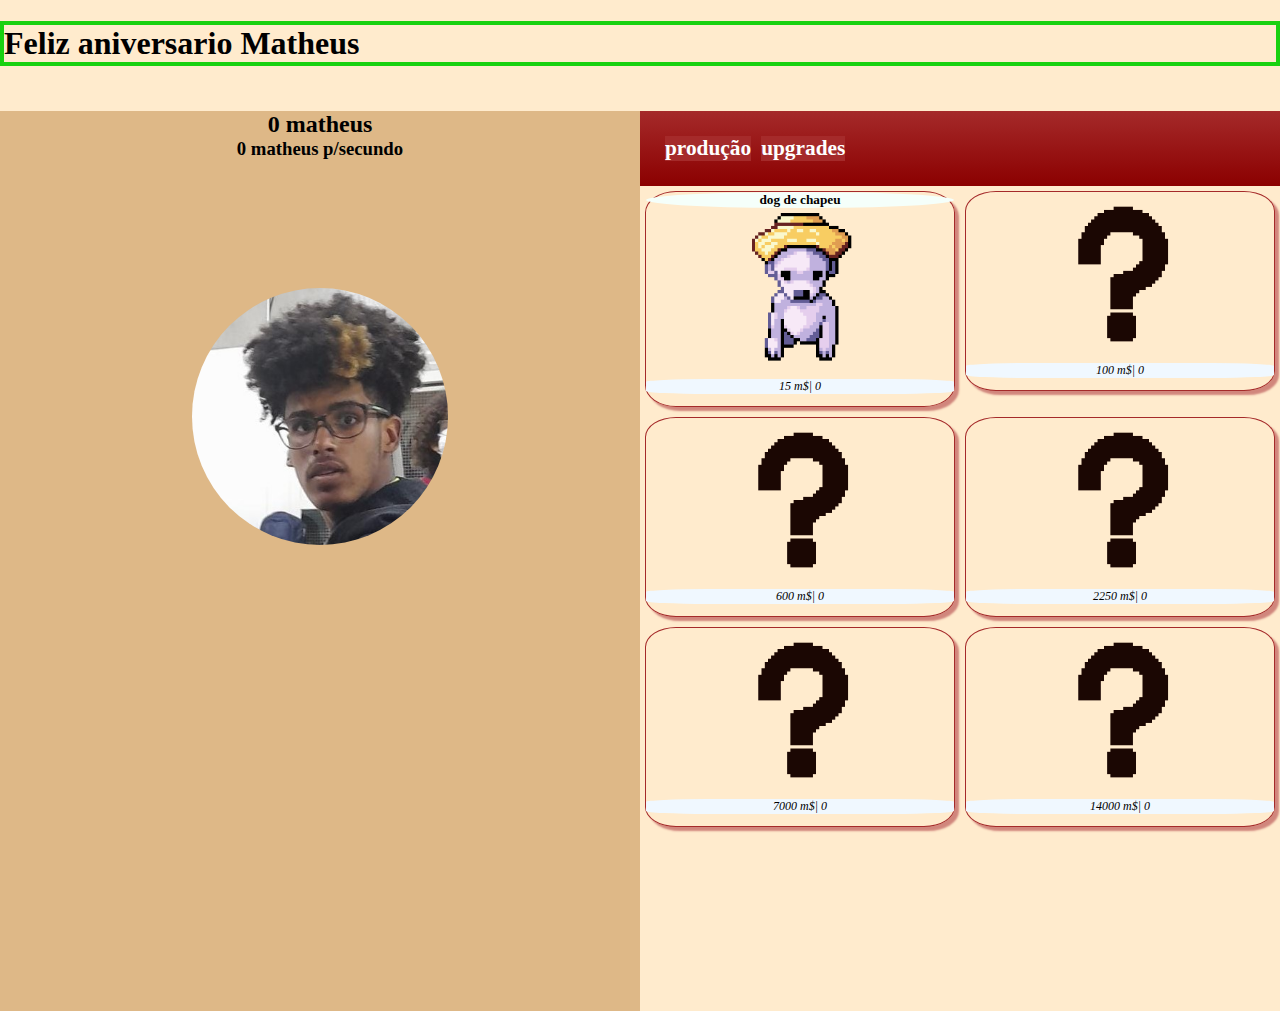
<file: teste/index.html>
<!DOCTYPE html>
<html lang="pt-br">
<head>
    <meta charset="UTF-8">
    <meta http-equiv="X-UA-Compatible" content="IE=edge">
    <meta name="viewport" content="width=device-width, initial-scale=1.0">
    <title>Matheus</title>
    <link href="index.css" rel="stylesheet">
    <link href="mobile.css" rel="stylesheet">
</head>
<body>
    <header><h1 id="main-title">Feliz aniversario Matheus</h1></header>
    <main>
        <div id="right-half">
            <div class="center-items">
                <h2 id="matheus-count">0 matheus</h1>
                <h3 id="matheus-sec">0 matheus p/secundo</h3>
                <img src="images/matheus1.jpg" id="matheus-img">
                <div id="mobile-menu"><h4 id="producao-mobile">produção</h4><h4 id="upgrades-mobile">upgrades</h4></div>
            </div>
        </div>

        <!--====produção/upgrades===============-->
        <div class="left-half" id="left-prod">
            <div id="upg-header"><h4 id="producao">produção</h4><h4 id="upgrades">upgrades</h4></div>
            <div id="prodpage">
            <div class="producao-linha">
                <div class="producao-card" id="card1">
                    <h5 class="producao-titulo" id="title1">dog de chapeu</h5>
                    <img src="images/dogchapeu.png" class="producao-img" id="image1">
                    <p class="producao-text" id="price1"></p>
                </div>

                <div class="producao-card" id="card2">
                    <h5 class="producao-titulo" id="title2"></h5>
                    <img src="images/question.png" class="producao-img" id="image2">
                    <p class="producao-text" id="price2"></p>
                </div>
            </div>
            <div class="producao-linha">
                <div class="producao-card" id="card3">
                    <h5 class="producao-titulo" id="title3"></h5>
                    <img src="images/question.png" class="producao-img" id="image3">
                    <p class="producao-text" id="price3"></p>
                </div>

                <div class="producao-card" id="card4">
                    <h5 class="producao-titulo" id="title4"></h5>
                    <img src="images/question.png" class="producao-img" id="image4">
                    <p class="producao-text" id="price4"></p>
                </div>
            </div>
            <div class="producao-linha">
                <div class="producao-card" id="card5">
                    <h5 class="producao-titulo" id="title5"></h5>
                    <img src="images/question.png" class="producao-img" id="image5">
                    <p class="producao-text" id="price5"></p>
                </div>
                <div class="producao-card" id="card6">
                    <h5 class="producao-titulo" id="title6"></h5>
                    <img src="images/question.png" class="producao-img" id="image6">
                    <p class="producao-text" id="price6"></p>
                </div>
            </div>
        </div>
        <div id="upgpage">
        </div>

        <!--upgrade part-->
        <h5 id="voltar"></h5>
    </main>
    
    
    <script src="title.js"></script>
    <script src="main.js"></script>
    <script src="mobile.js"></script>

</body>
</html>
</file>
<file: teste/index.css>
h2,h3,h4{
    margin: 0;
    padding: 0;
}
body{
    background-color: aliceblue;    
    margin: 0;
    background-color: blanchedalmond;
}

header{
    height: 10vh;
}
main{
    display: flex;
}
#right-half{
    background-color: burlywood;
    align-items: center;
    width: 100vw;
    height: 100vh;
}

.left-half{
    
    width: 100vw;
    height: 90vh;
    
}

#upg-header{
    padding: 20px;
    font-size: 16pt;
    color: white;
    display: flex;
    background: linear-gradient(brown, darkred);
}

.center-items{
    display: flex;
    flex-direction: column;
    align-items: center;

}

#matheus-img{
    border-radius: 100%;
    width: 40%;
    height: 40%;
    transition: 0.25s;
    margin-top: 20%;
}

#matheus-img:hover{
    cursor: pointer;
}

/*area para CARDS*/

.producao-linha{
    display:flex;

}
.producao-card{
    border: 1px rgb(165, 42, 42) solid;
    margin: 5px;
    border-radius: 10%;
    width: 100%;
    height: 100%;
    align-content: center;
    box-shadow: 4px 4px 2px rgb(209, 134, 124);
    transition: 1s;
    
}

.producao-card:hover{
    background:radial-gradient(white,blanchedalmond);
}

.producao-titulo{
    margin: 0;
    text-align: center;
    background-color: mintcream;
    border-radius: 50%;
}

.producao-text{
    font-size: 9pt;
    font-style: oblique;
    text-align: center;
    background-color: aliceblue;
    border-radius: 20%;
}

.producao-img{
    width: 50%;
    height: 50%;
    margin: 5px;
    
    display: block;
    margin-left: auto;
    margin-right: auto;
    transition: 0.5s;
}

.producao-img:hover{
    width: 60%;
    height: 60%;
}

/*#left-upg {
    display: none;
}*/

h4{
    background-color: brown;
    cursor: pointer;
    margin: 5px;
}

/*#upgrades{
    background-color: rgb(82, 0, 0);
    cursor: pointer;
    color: rgb(144, 144, 144);
}*/

/*area dos upgrades*/
#upgpage {
    display: flex;
    flex-direction: column;
    display: none;
}

.upg{
    display: flex;
    margin: 3px;
    border: 2px rgb(128, 128, 128) solid;
    cursor: pointer;
}
.upgname {
    font-size: 12pt;
}

.upgimage{
    width: 96px;
}

.upgbox{
    background-color: whitesmoke;
    border-radius: 10%;
}
</file>
<file: teste/mobile.css>
@media screen and (max-width: 600px) {
    .left-half{
        display: none;
    }
    
    #upg-header{
        display: block;
    }
    #matheus-img {
        margin-top: 20%;
    }

    #mobile-menu {
        display: block;
        padding: 20px;
        font-size: 16pt;
        color: white;
        display: flex;
        background: linear-gradient(brown, darkred);
        position: absolute;
        bottom: 0;
        width: 90vw;
    }
}

@media screen and (min-width: 601px){
    #mobile-menu {
        display: none;
        
    }

}

#voltar{
    font-size: 14pt;
    margin: 5px;
    background-color: brown;
    color: white;
    cursor: pointer;

}
</file>
